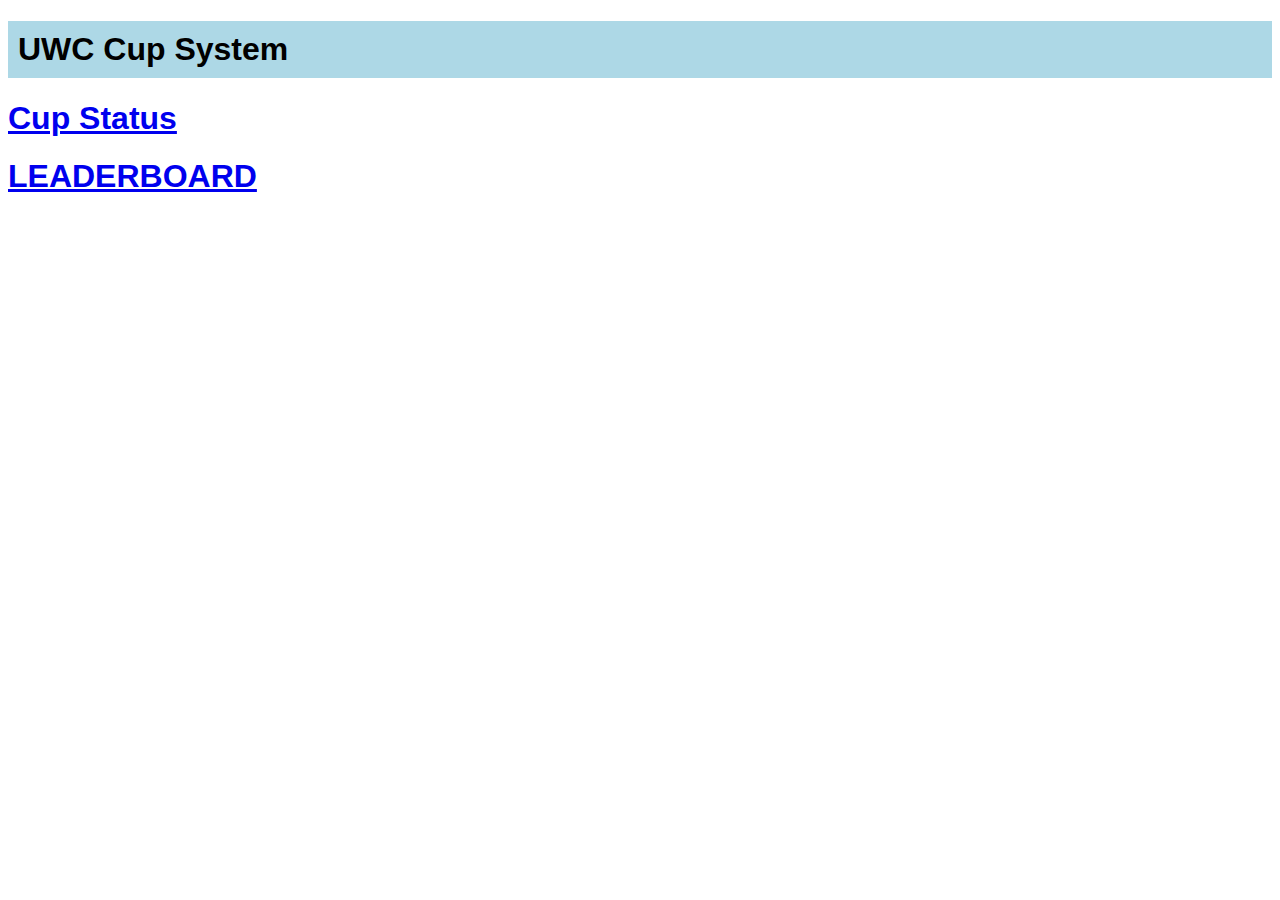
<file: template/index.html>
<!doctype html>
<html>

<body style="font-family:arial, sans-serif">
    <h1 style="background:lightblue;padding:10px">
            UWC Cup System
    </h1>
    
    
    <h1><a href="chart">Cup Status</a></h1>
    <h1><a href="leaderboard">LEADERBOARD</a></h1>

</body>

 

</html>
</file>
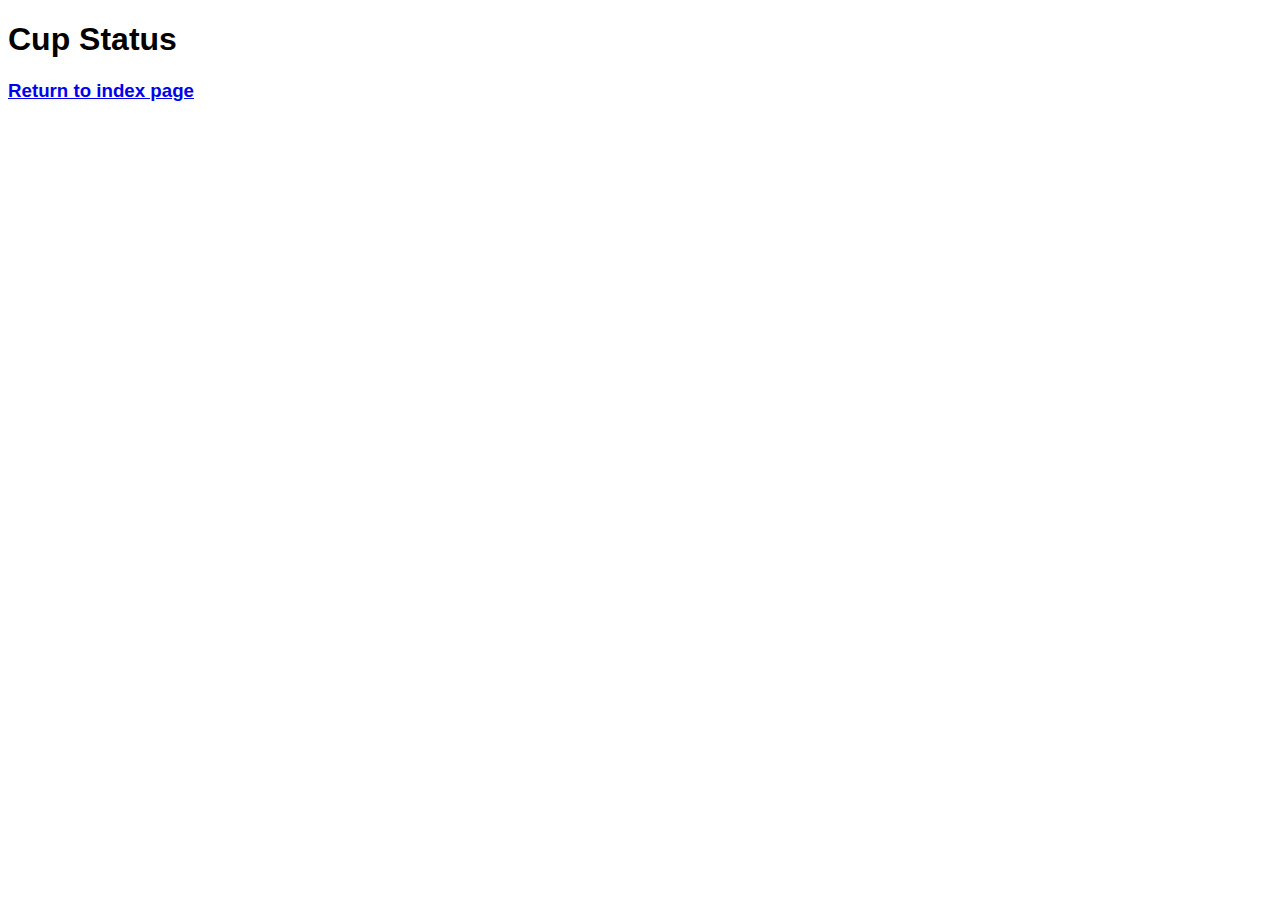
<file: template/chart.html>
<!doctype html>
<html>
<body style="font-family:arial, sans-serif">
    <h1>Cup Status</h1>
    <h3><a href="/">Return to index page</a></h3>
    <div id="chart" class="chart"></div>
</body>

<script src="https://cdn.plot.ly/plotly-latest.min.js"></script>
<script language="javascript">
setInterval(function(){
   window.location.reload(1);
}, 30000);
</script>
<script type="text/javascript">
    var graphs = {{graphJSON | safe}};
    Plotly.plot('chart',graphs,{});        
</script>
</html>
</file>
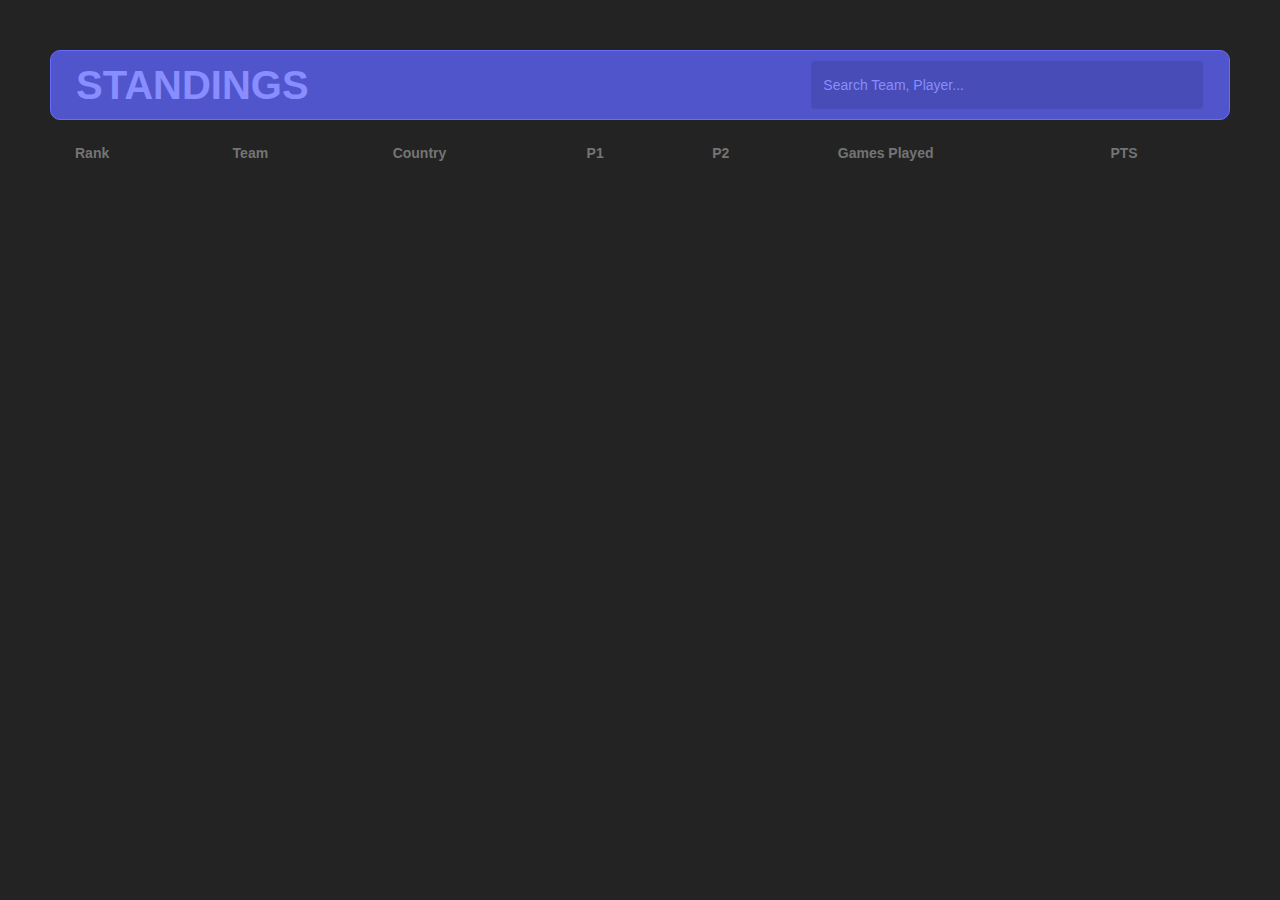
<file: template/leaderboard.html>
<!DOCTYPE html>
<html lang="en" >
<head>
  <meta charset="UTF-8">
  <link rel="stylesheet" href="./style.css">

</head>
<body>
<!-- partial:index.partial.html -->
<div class="container-wrap">
    <section id="leaderboard">
        <nav class="ladder-nav">
            <div class="ladder-title">
            <h1>Standings</h1>
            </div>
            <div class="ladder-search">
                <input type="text" id="search-leaderboard" class="live-search-box" placeholder="Search Team, Player..." />
            </div>
        </nav>
        <table id="rankings" class="leaderboard-results" width="100%">
            <thead>
                <tr>
                    <th>Rank</th>
                    <th>Team</th>
                    <th>Country</th>
                    <th>P1</th>
                    <th>P2</th>
                    <th>Games Played</th>
                    <th>PTS</th>
                </tr>
            </thead>
            <tbody>
                <!-- Load SCRIMcom Leaderboard Ranings -->
            </tbody>
        </table>
    </section>
<!-- partial -->
  <script src='https://cdnjs.cloudflare.com/ajax/libs/jquery/3.3.1/jquery.min.js'></script><script  src="./script.js"></script>

</body>
</html>
</file>
<file: template/style.css>
* {
  margin:0;
  padding:0;
  font-family:Helvetica, Arial, sans-serif;
}
body {
  background:#232323;
}
input[type=text], textarea, input[type=email], input[type=password], input[type=tel], input[type=url], input[type=search], input[type=date] {
    padding: 10px;
    width: 100%;
    font-size: 14px;
    font-family: inherit;
    line-height: 24px;
    color: #555;
    background-color: #f1f1f1;
    border: none;
    transition: all 0.2s ease;
    -webkit-transition: all 0.2s ease;
}
input[type=text], textarea, input[type=email], input[type=password], input[type=tel], input[type=url], input[type=search], input[type=date], .material.woocommerce-page[data-form-style="default"] input#coupon_code {
    background-color: rgba(0,0,0,0.1);
    border-radius: 4px;
    border: 2px solid rgba(0,0,0,0);
}
/* /end Codepen Specific */
/* Ladder Navigation */
  #leaderboard {
      padding:50px;
  }
  .ladder-nav {
      display:flex;
      flex-wrap:wrap;
      align-items: center;
      background:#5055CB;
      padding:10px 25px;
      border-radius:10px;
      border:1px solid #686EF9;
  }
  .ladder-title {
    flex:2;
  }
  .ladder-search {
    flex:1;
    padding-right:25px;
  }
  .ladder-title {
    font-size:20px;
    color:#888DFF!important;
    font-weight:bold;
    text-transform:uppercase;
  }
  .ladder-search input {
      color:white
  }
  .ladder-search input::-webkit-input-placeholder { /* Chrome/Opera/Safari */
      color: #888DFF;
  }
  .ladder-search input::-moz-placeholder { /* Firefox 19+ */
      color: #888DFF;
  }
  .ladder-search input:-ms-input-placeholder { /* IE 10+ */
      color: #888DFF;
  }
  .ladder-search input:-moz-placeholder { /* Firefox 18- */
      color: #888DFF;
  }
/* /end Ladder Navigation */
/* Leaderboard Results */
.leaderboard-results {
  text-align:left;
  border-collapse: collapse;
}
.leaderboard-results thead th {
  padding: 25px;
  color:#747474;
  font-size:14px;
  font-weight:bold;
}
.leaderboard-results tbody td {
  padding:15px 25px;
  background:#1a1a1a;
  font-size:16px;
  border-bottom:5px solid #232323;
}
.leaderboard-results tbody td:nth-of-type(7) {
  font-weight:bold;
}
.leaderboard-results tbody tr:hover td {
    background:#1d1d1d;
}
.leaderboard-results tbody tr {
  color:#747474;
}
.leaderboard-results tbody tr:first-child {
  color:#686EF9;
}
.leaderboard-results tbody span {
  font-weight:bold;
  padding:10px 15px;
  border-radius:50%;
}
.leaderboard-results tbody tr:first-child span {
  background:#5055CB;
  color:white;
}
.leaderboard-results tbody tr span {
  background:#262626;
  color:#747474;
}
/* /end Leaderboard Results */
</file>
